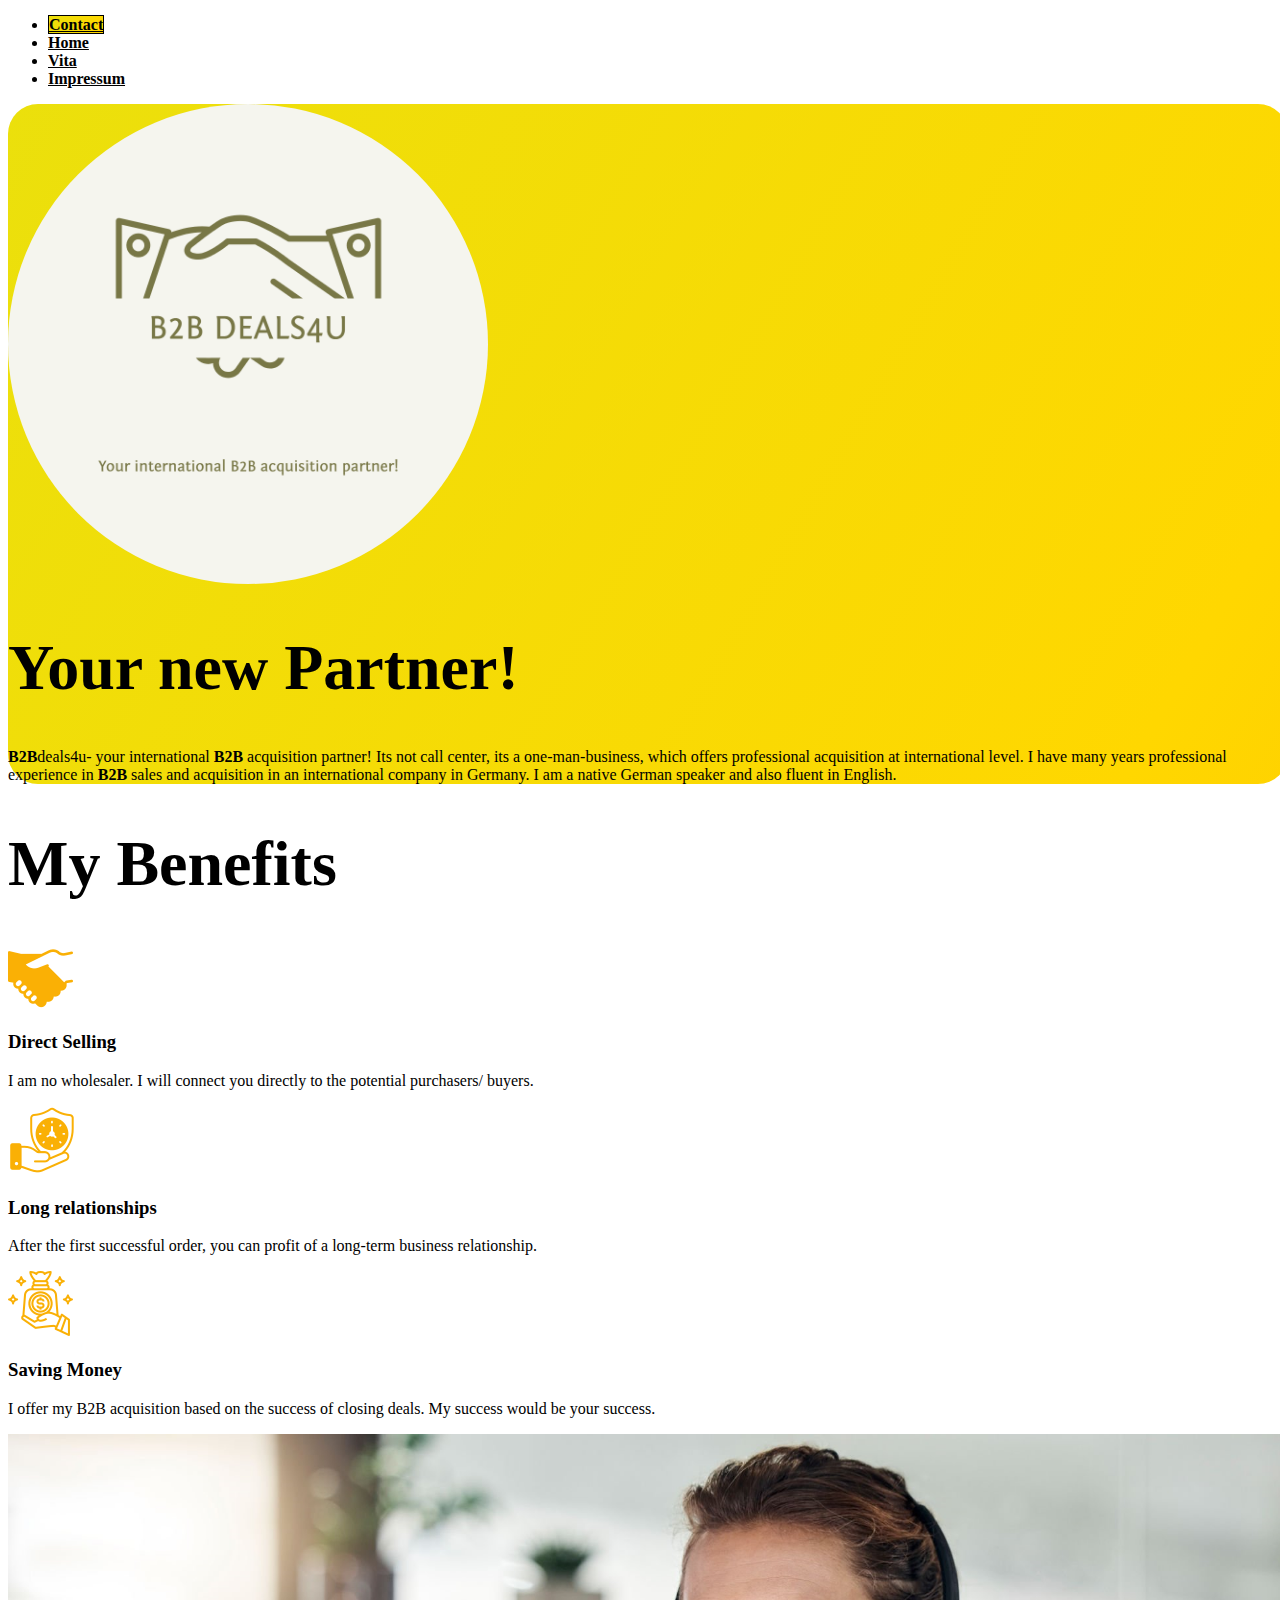
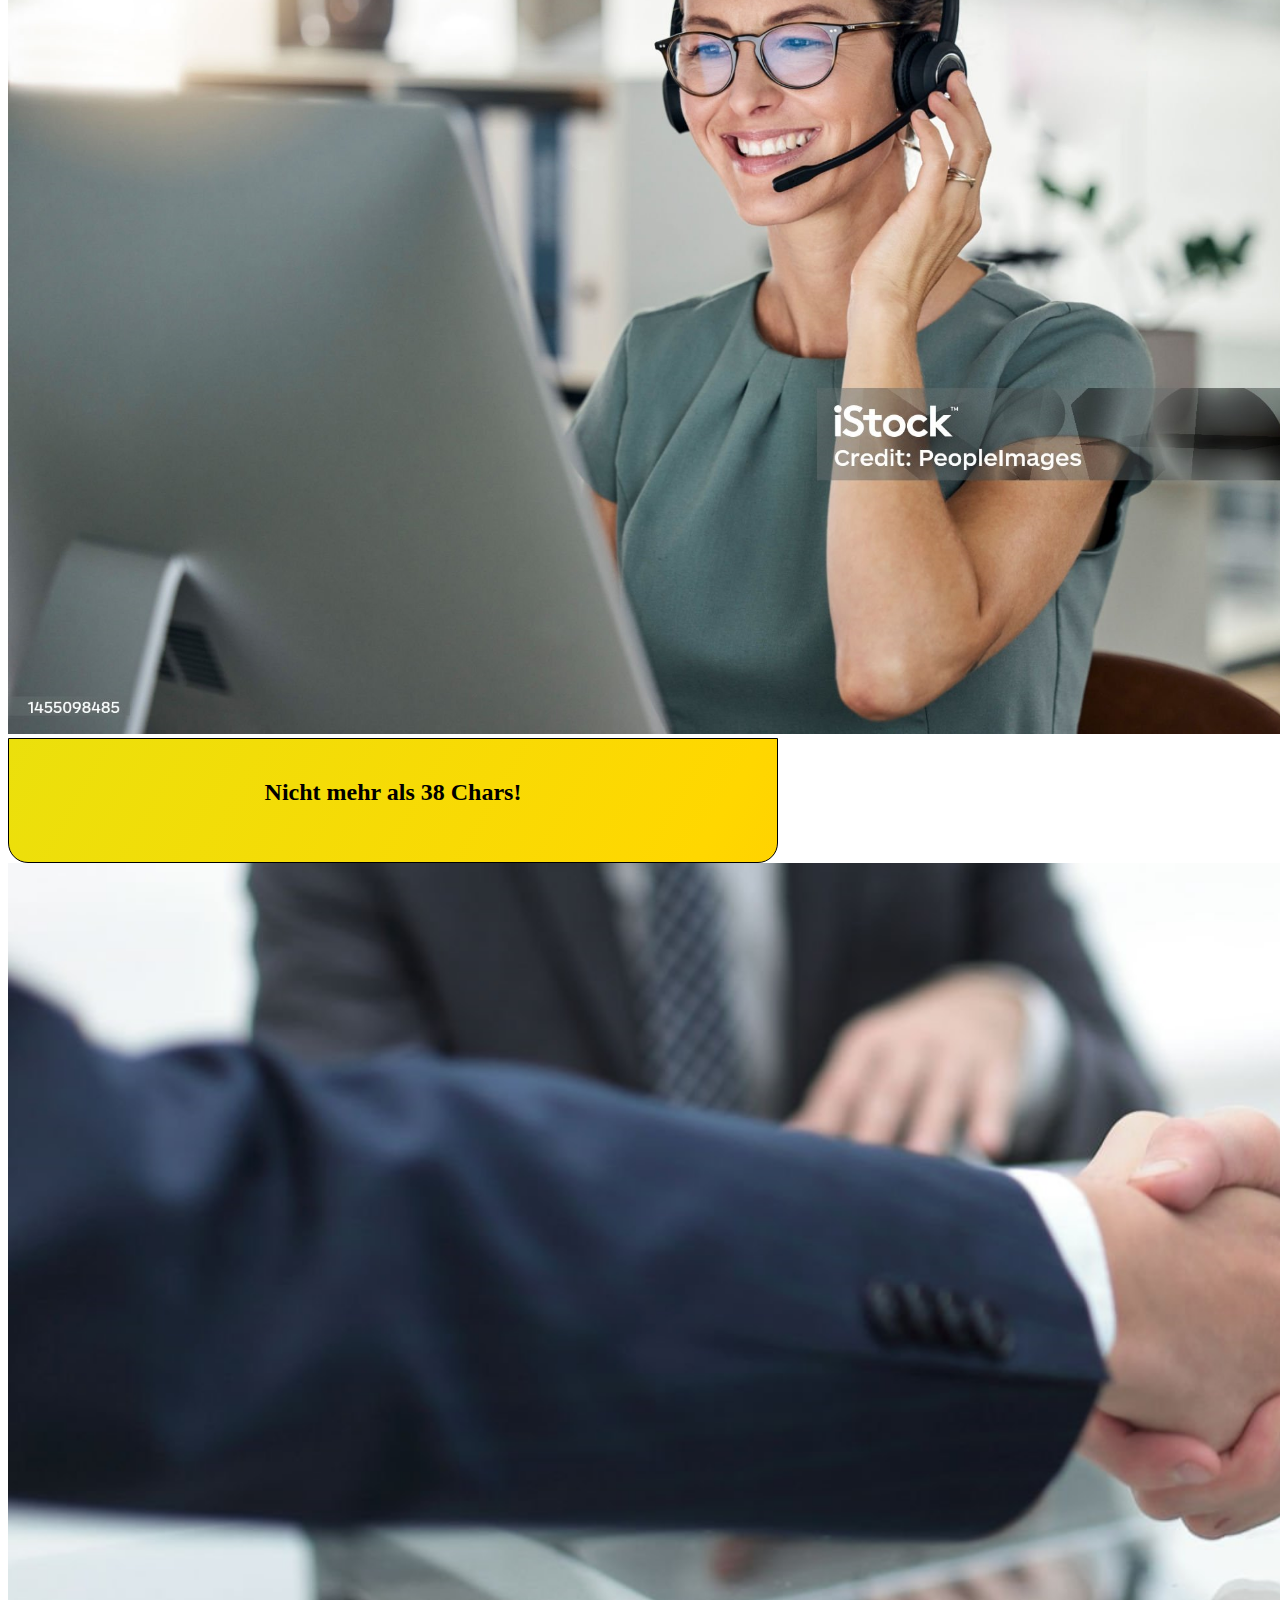
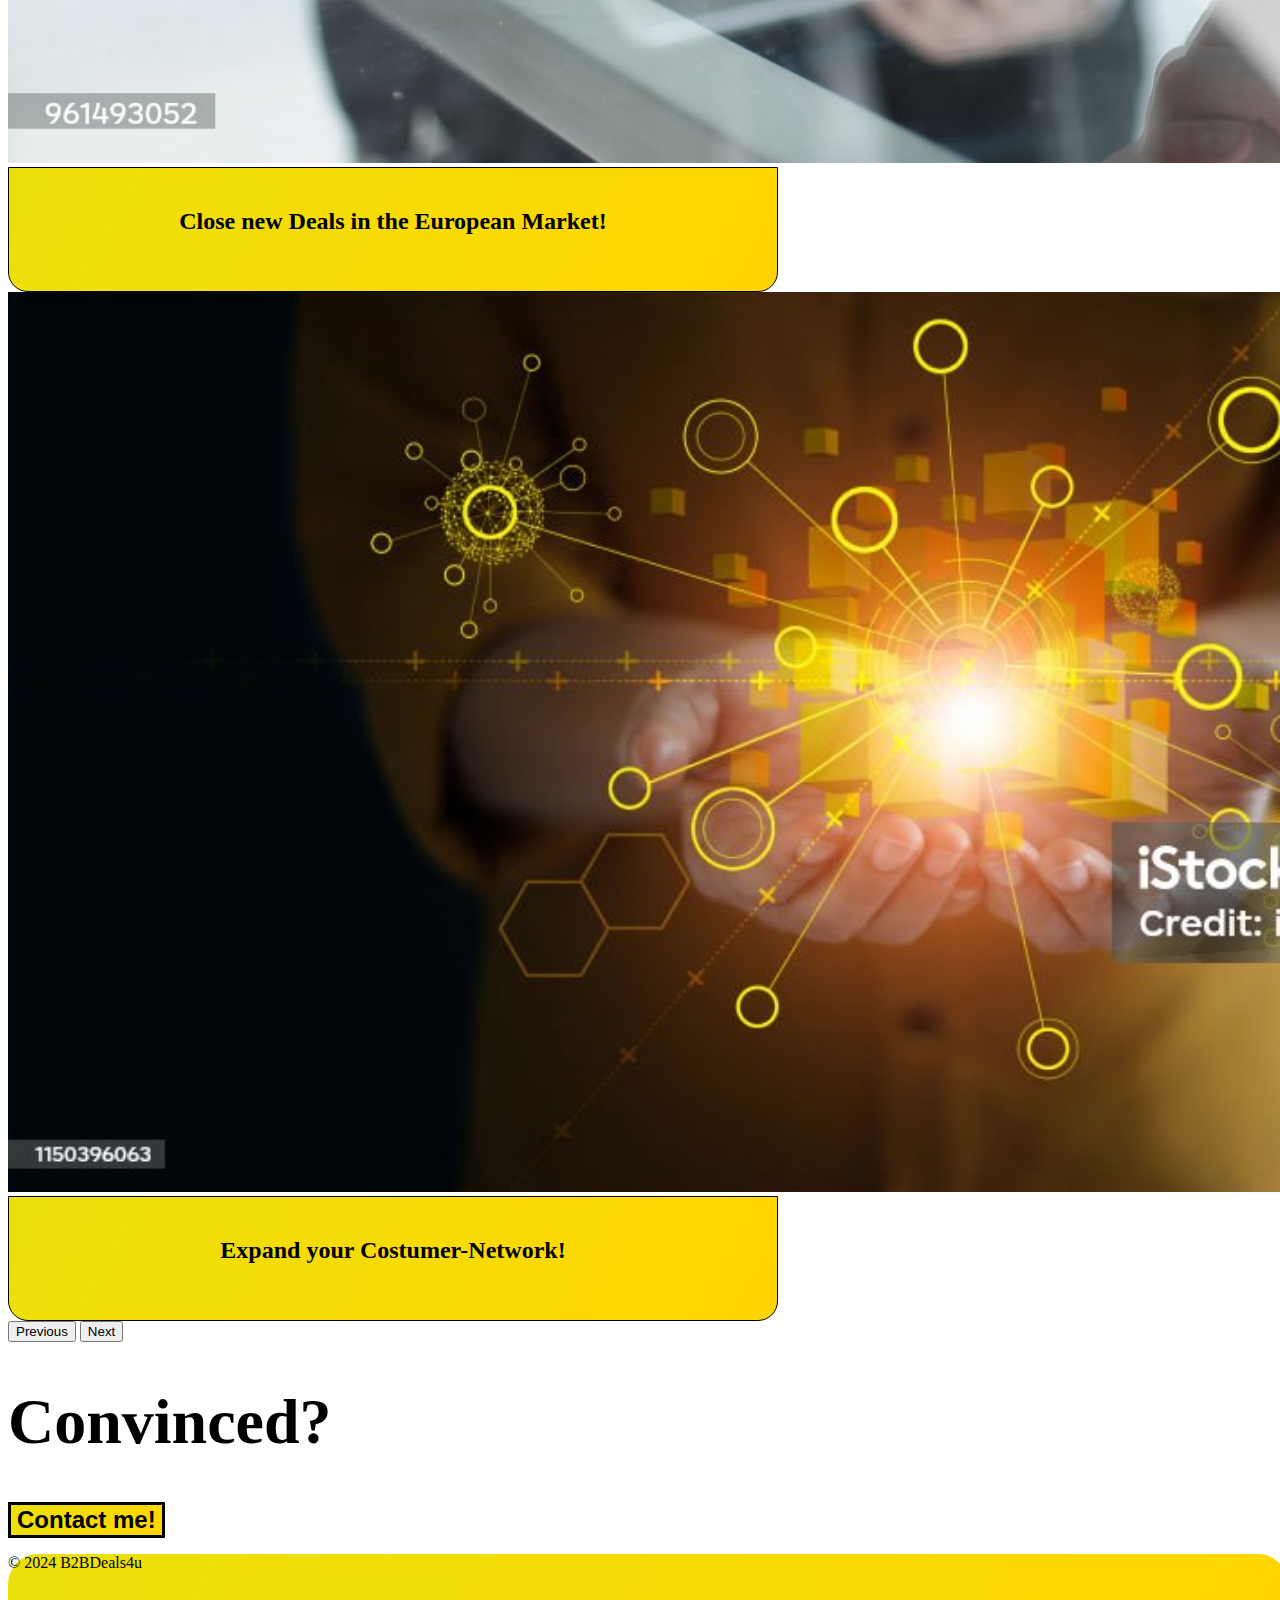
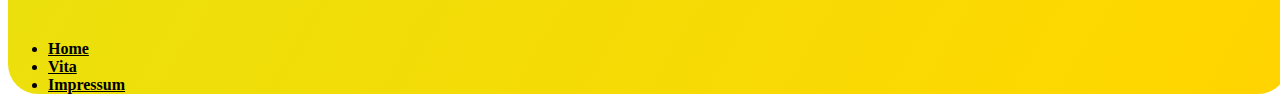
<file: index.html>
<!DOCTYPE html> 
<html lang="en">

<head>
  <meta charset="UTF-8">
  <meta name="viewport" content="width=device-width, initial-scale=1.0, maximum-scale=1.0">
  <title>Schukria's Homepage</title>
  <link href="https://cdn.jsdelivr.net/npm/bootstrap@5.3.0-alpha2/dist/css/bootstrap.min.css" rel="stylesheet"
    integrity="sha384-aFq/bzH65dt+w6FI2ooMVUpc+21e0SRygnTpmBvdBgSdnuTN7QbdgL+OapgHtvPp" crossorigin="anonymous">
    <link rel="stylesheet" href="./style.css">
</head>

<body>
    
        <div class="container container-header">
            <header class="d-flex flex-wrap justify-content-center py-3 mb-4 border-bottom">
              <ul class="nav nav-pills">
                <li class="nav-item"><a id="contact" href="#" class="nav-link gradient-background">Contact</a></li>
                <li class="nav-item"><a id="home" href="#" class="nav-link active" aria-current="page">Home</a></li>
                <li class="nav-item"><a href="#" class="nav-link">Vita</a></li>
                <li class="nav-item"><a href="#" class="nav-link">Impressum</a></li>
                
              </ul>
            </header>
          </div>



    

        <div id="head-container" class="container text-center pt-3 gradient-background">
            <img class="logo" src="./Images/Logo B2BDeals4u.png" alt="Logo">
            <h1 class="py-3">Your new Partner!</h1>
            <p class="col-lg-8 mx-auto fs-5 text-center justify-content-center">
                <span style="font-weight: bold">B2B</span>deals4u- your international <span style="font-weight: bold">B2B</span> acquisition partner! Its not call center, its a one-man-business, which offers professional acquisition at international level.  I have many years professional experience in <span style="font-weight: bold">B2B</span> sales and acquisition in an international company in Germany. I am a native German speaker and also fluent in English. 
                
            </p>
          </div>

          <div id="beneficts-header" class="px-4 pt-5 py-3 text-center">
            <h1>My Benefits</h1>
            
            
          </div>


          <div class="container px-4" id="featured-3">
            <div class="row g-4 py-3 row-cols-1 row-cols-lg-3">
              <div class="feature-col">
                <div class="icon-container container feature-icon d-inline-flex  text-bg-light bg-gradient fs-2 mb-3">
                  <img class="Icon" src="./Images/icons8-handshake-65.png" alt="Handshake">
                </div>
                <h3 class="fs-2 text-body-emphasis">Direct Selling</h3>
                <p>I am no wholesaler. I will connect you directly to the potential purchasers/ buyers. </p>
              </div>
              <div class="feature col">
                <div class="icon-container container feature-icon d-inline-flex text-bg-light bg-gradient fs-2 mb-3">
                    <img class="Icon" src="./Images/icons8-long-term-65.png" alt="Handshake">
                  </div>
                <h3 class="fs-2 text-body-emphasis">Long relationships</h3>
                <p>After the first successful order, you can profit of a long-term business relationship.</p>        
              </div>
              <div class="feature col">
                <div  class="icon-container container feature-icon d-inline-flex text-bg-light bg-gradient fs-2 mb-3">
                    <img class="Icon" src="./Images/icons8-saving-money-65.png" alt="Handshake">
                  </div>
                <h3 class="fs-2 text-body-emphasis">Saving Money</h3>
                <p>I offer my B2B acquisition based on the success of closing deals. My success would be your success. </p>
              </div>
            </div>
          </div>



          <div id="carousel-container" class="container">
            <div id="carouselExampleIndicators" class="carousel slide">
              
              <div class="carousel-inner">
                <div class="carousel-item active">
                <div class="card">
                  <img src="./Images/phone-call.png" class="d-block w-100" alt=".">
                  <div class="card-body justify-content-center gradient-background">
                    <p class="card-text">Nicht mehr als 38 Chars!</p>

                </div>

            </div>
                </div>
                <div class="carousel-item">
                  <div class="card">
                  <img src="./Images/sale-done.png" class="d-block w-100" alt=".">
                  <div class="card-body gradient-background">
                    <p class="card-text">Close new Deals in the European Market!</p>

                </div>

            </div>
                </div>
                <div class="carousel-item">
                    <div class="card">
                        <img src="./Images/costumer-network.png" class="d-block w-100" alt=".">
                        <div class="card-body gradient-background justify-content-center">
                          <p class="card-text">Expand your Costumer-Network!</p>
      
                      </div>
      
                  </div>
                </div>
              </div>
              <button class="carousel-control-prev" type="button" data-bs-target="#carouselExampleIndicators" data-bs-slide="prev">
                <span class="carousel-control-prev-icon" aria-hidden="true"></span>
                <span class="visually-hidden">Previous</span>
              </button>
              <button class="carousel-control-next" type="button" data-bs-target="#carouselExampleIndicators" data-bs-slide="next">
                <span class="carousel-control-next-icon" aria-hidden="true"></span>
                <span class="visually-hidden">Next</span>
              </button>
              </div>
            </div>

            <div class="container px-4 py-3 my-3 text-center container-bottom">
              <h1 class="display-5 fw-bold text-body-emphasis pb-3">Convinced?</h1>
              <div class="col-lg-6 mx-auto">
                <div class="d-grid gap-2 d-sm-flex justify-content-sm-center">
                  <button type="button" class="first_button btn btn-primary btn-lg gradient-background">Contact me!</button>
                  
                </div>
              </div>
            </div>

            <div id="container-fooder" class="container footer gradient-background">
              <footer class="d-flex flex-wrap justify-content-between align-items-center py-3 my-4 border-top">
                <p class="col-md-4 mb-0">© 2024 B2BDeals4u</p>
            
                <a href="/" class="col-md-4 d-flex align-items-center justify-content-center mb-3 mb-md-0 me-md-auto link-body-emphasis text-decoration-none">
                  <svg class="bi me-2" width="40" height="32"><use xlink:href="#bootstrap"></use></svg>
                </a>
            
                <ul class="nav col-md-4 justify-content-end">
                  <li class="nav-item"><a href="#" class="nav-link px-2 text-body-secondary">Home</a></li>
                  <li class="nav-item"><a href="#" class="nav-link px-2 text-body-secondary">Vita</a></li>
                  <li class="nav-item"><a href="#" class="nav-link px-2 text-body-secondary">Impressum</a></li>
                </ul>
              </footer>
            </div>


             

          
                            
        </body>



          
    











    <script src="https://cdn.jsdelivr.net/npm/bootstrap@5.3.2/dist/js/bootstrap.bundle.min.js" 
    integrity="sha384-C6RzsynM9kWDrMNeT87bh95OGNyZPhcTNXj1NW7RuBCsyN/o0jlpcV8Qyq46cDfL" crossorigin="anonymous"></script>
</body>
</file>
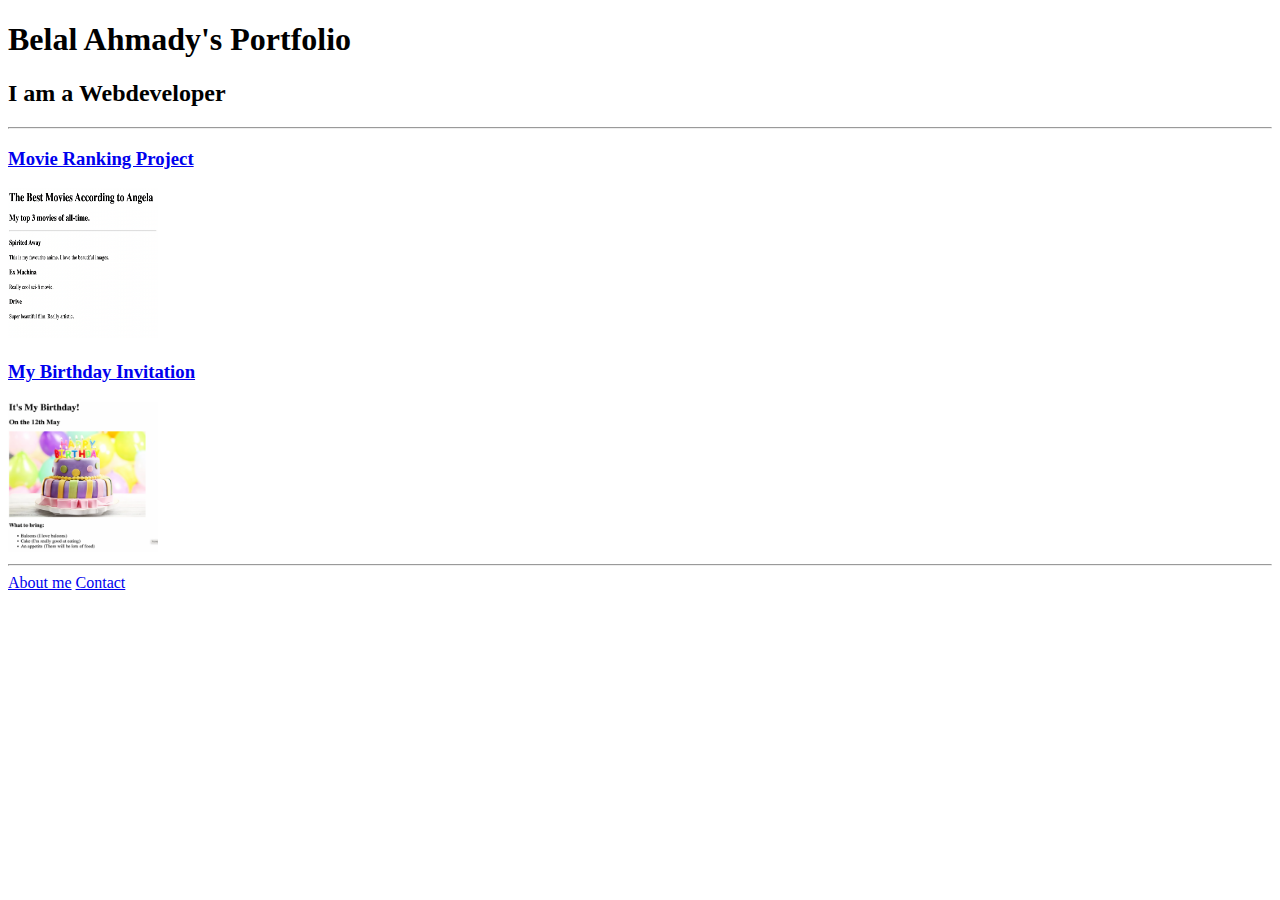
<file: Portfolio.html>
<!-- TODO 1: Create the HTML Boilerplate -->

<!-- TODO 2: Add Your previous projects' HTML into the public folder -->

<!-- TODO 3: Take screenshots of your project previews and add the images to the images folder -->

<!-- TODO 4: Add titles/subtitles etc. -->

<!-- TODO 5: Add a link to the project pages -->

<!-- TODO 6: Add images to show the project previews
HINT for TODO 6: You can use the height attribute set to 200 to make the image smaller:
https://developer.mozilla.org/en-US/docs/Web/HTML/Element/img#attr-height -->

<!-- TODO 7: Add the Contact Me and About Me page links -->
<!DOCTYPE html>
<html lang="en">
<head>
    <meta charset="UTF-8">
    <meta name="viewport" content="width=device-width, initial-scale=1.0">
    <title>My Portfolio</title>
</head>
<body>
    <h1>Belal Ahmady's Portfolio</h1>
    <h2>I am a Webdeveloper</h2>
    <hr>
    <h3><a href="./public/movie-ranking.html">Movie Ranking Project</a></h3>
    <img src="./assets/images/movie-ranking.png" width="150" height="150">
    
    <h3><a href="./public/birthday-invite.html">My Birthday Invitation</a></h3>
    <img src="./assets/images/birthday-invite.png" width="150" height="150">
    <hr>
    <a href="./public/about.html">About me</a>
    <a href="./public/contact.html">Contact</a>
    
</body>
</html>
</file>
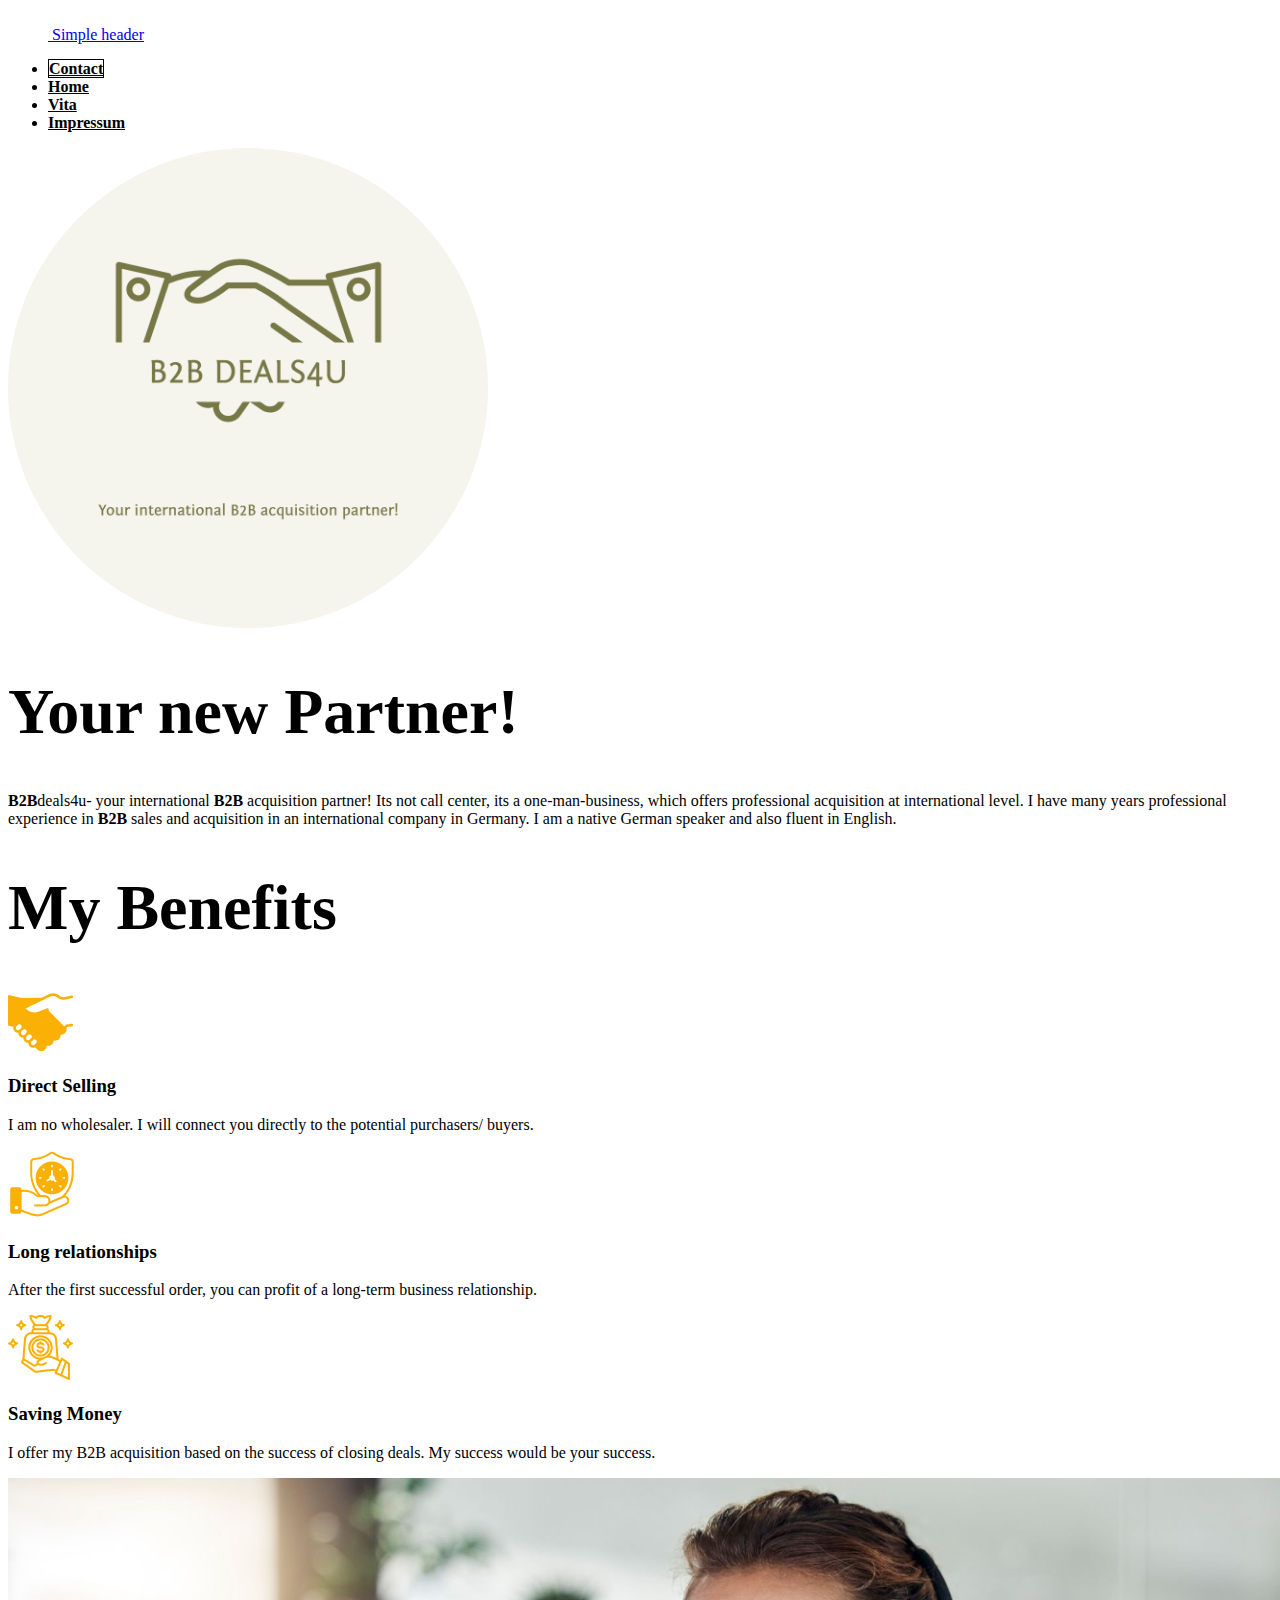
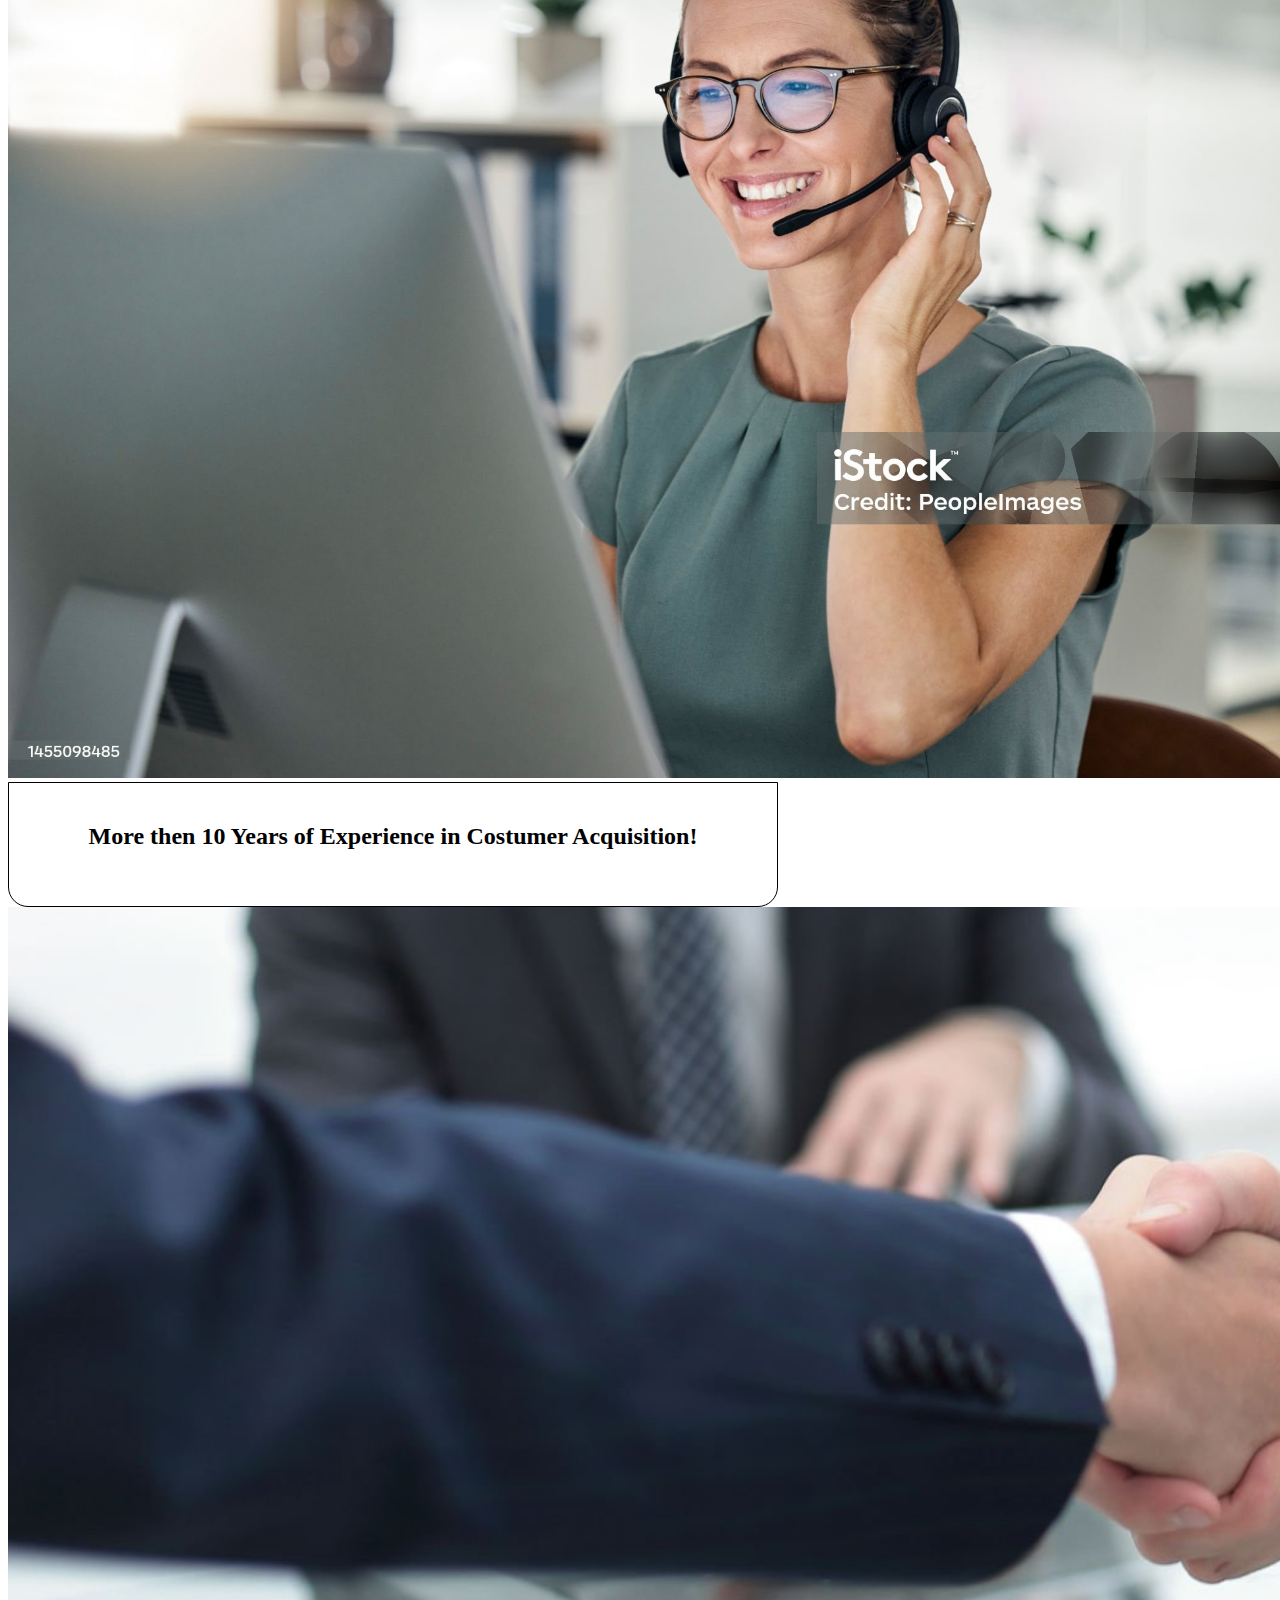
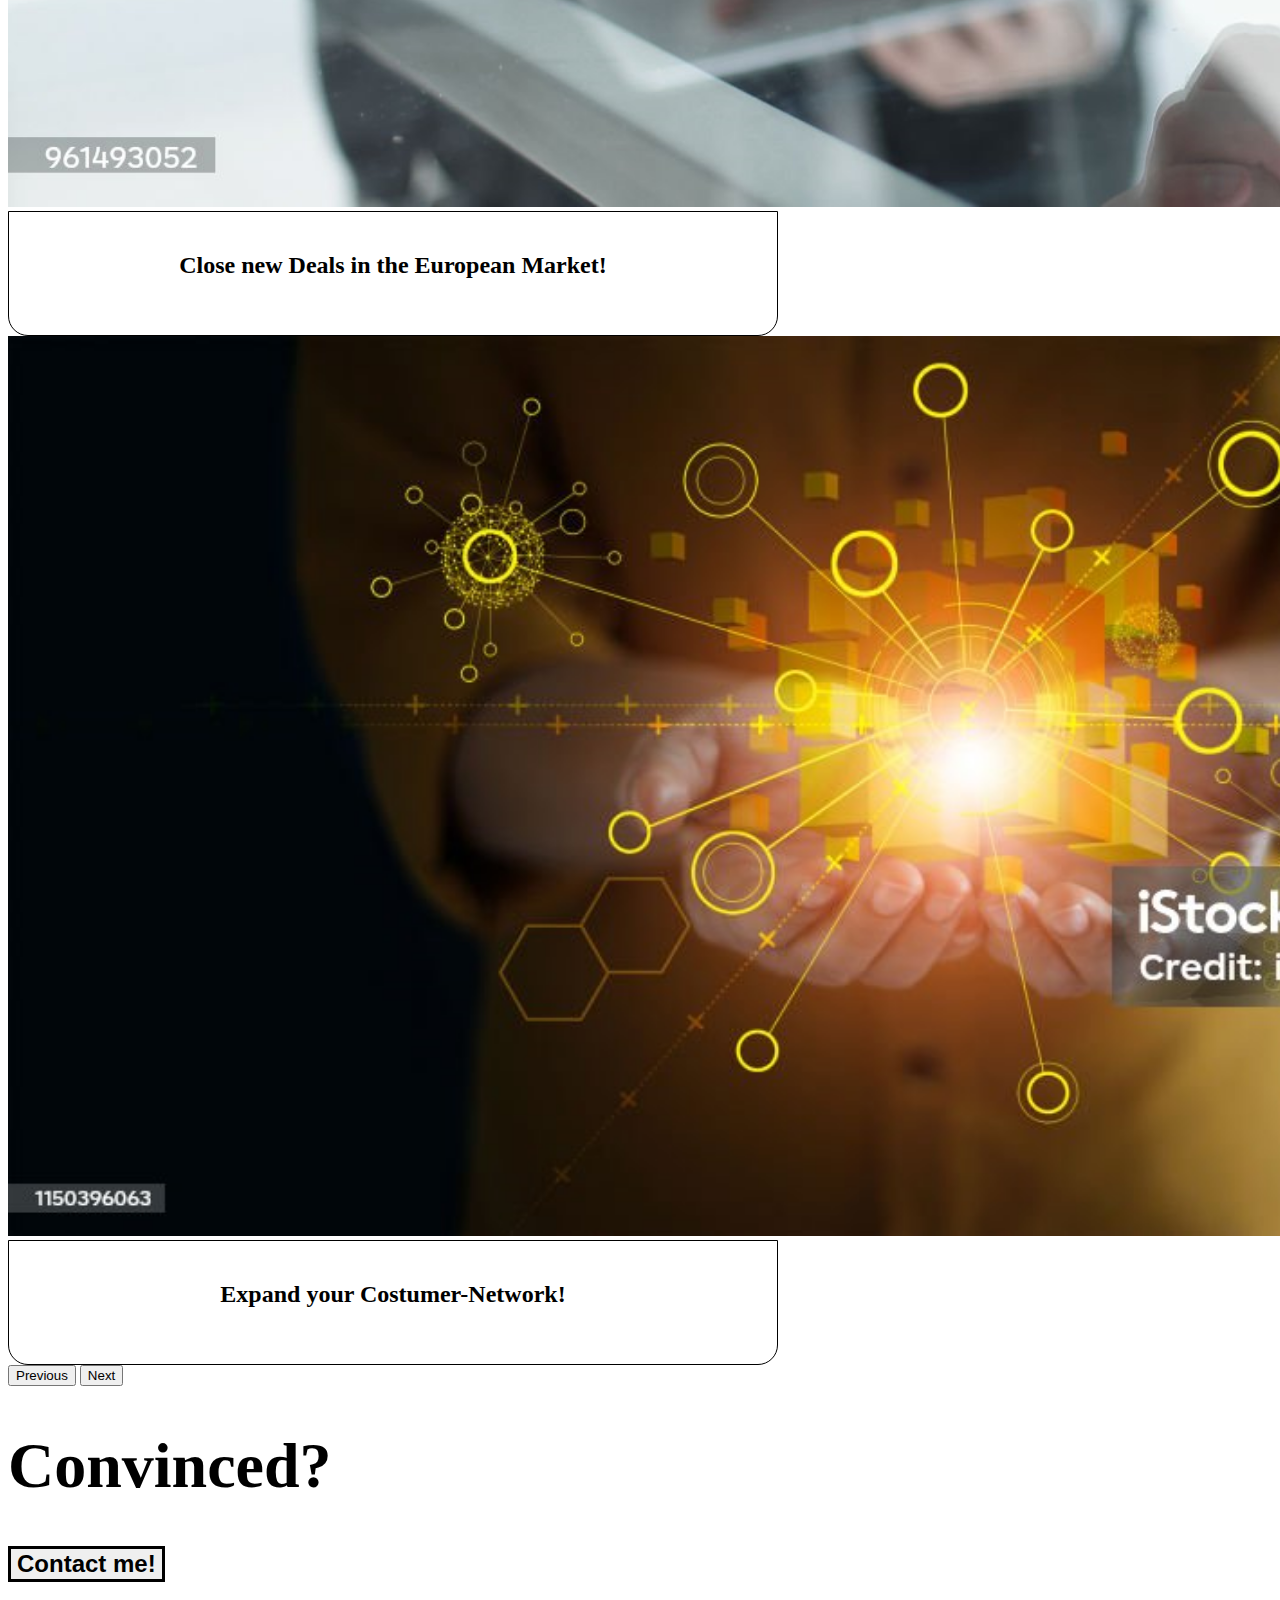
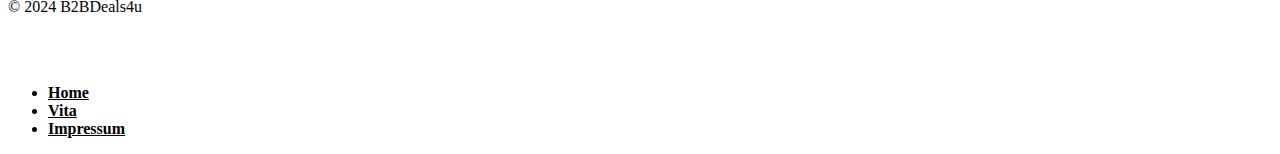
<file: website.html>
<!DOCTYPE html> 
<html lang="en">

<head>
  <meta charset="UTF-8">
  <meta name="viewport" content="width=device-width, initial-scale=1.0">
  <title>MyPersonalSite</title>
  <link href="https://cdn.jsdelivr.net/npm/bootstrap@5.3.0-alpha2/dist/css/bootstrap.min.css" rel="stylesheet"
    integrity="sha384-aFq/bzH65dt+w6FI2ooMVUpc+21e0SRygnTpmBvdBgSdnuTN7QbdgL+OapgHtvPp" crossorigin="anonymous">
    <link rel="stylesheet" href="./style.css">
</head>

<body>
    <section id="header">
        <div class="container">
            <header class="d-flex flex-wrap justify-content-center py-3 mb-4 border-bottom">
              <a href="/" class="d-flex align-items-center mb-3 mb-md-0 me-md-auto link-body-emphasis text-decoration-none">
                <svg class="bi me-2" width="40" height="32"><use xlink:href="#bootstrap"></use></svg>
                <span class="fs-4">Simple header</span>
              </a>
        
              <ul class="nav nav-pills">
                <li class="nav-item"><a id="contact" href="#" class="nav-link">Contact</a></li>
                <li class="nav-item"><a id="home" href="#" class="nav-link active" aria-current="page">Home</a></li>
                <li class="nav-item"><a href="#" class="nav-link">Vita</a></li>
                <li class="nav-item"><a href="#" class="nav-link">Impressum</a></li>
                
              </ul>
            </header>
          </div>



    </section>

    <section id="body one">
        <div id="head-container" class="container p-3 text-center pt-3">
            <img class="logo" src="./Images/Logo B2BDeals4u.png" alt="Logo">
            <h1 class="py-3">Your new Partner!</h1>
            <p class="col-lg-8 mx-auto fs-5 text-center justify-content-center">
                <span style="font-weight: bold">B2B</span>deals4u- your international <span style="font-weight: bold">B2B</span> acquisition partner! Its not call center, its a one-man-business, which offers professional acquisition at international level.  I have many years professional experience in <span style="font-weight: bold">B2B</span> sales and acquisition in an international company in Germany. I am a native German speaker and also fluent in English. 
                
            </p>
          </div>

          <div id="beneficts-header" class="px-4 pt-5 py-3 text-center">
            <h1>My Benefits</h1>
            
            
          </div>


          <div class="container px-4" id="featured-3">
            <div class="row g-4 py-5 row-cols-1 row-cols-lg-3">
              <div class="feature-col">
                <div class="icon-container container feature-icon d-inline-flex  text-bg-light bg-gradient fs-2 mb-3">
                  <img class="Icon" src="./Images/icons8-handshake-65.png" alt="Handshake">
                </div>
                <h3 class="fs-2 text-body-emphasis">Direct Selling</h3>
                <p>I am no wholesaler. I will connect you directly to the potential purchasers/ buyers. </p>
              </div>
              <div class="feature col">
                <div class="icon-container container feature-icon d-inline-flex text-bg-light bg-gradient fs-2 mb-3">
                    <img class="Icon" src="./Images/icons8-long-term-65.png" alt="Handshake">
                  </div>
                <h3 class="fs-2 text-body-emphasis">Long relationships</h3>
                <p>After the first successful order, you can profit of a long-term business relationship.</p>        
              </div>
              <div class="feature col">
                <div  class="icon-container container feature-icon d-inline-flex text-bg-light bg-gradient fs-2 mb-3">
                    <img class="Icon" src="./Images/icons8-saving-money-65.png" alt="Handshake">
                  </div>
                <h3 class="fs-2 text-body-emphasis">Saving Money</h3>
                <p>I offer my B2B acquisition based on the success of closing deals. My success would be your success. </p>
              </div>
            </div>
          </div>



          <div id="carousel-container" class="container">
            <div id="carouselExampleIndicators" class="carousel slide">
              
              <div class="carousel-inner">
                <div class="carousel-item active">
                <div class="card">
                  <img src="./Images/phone-call.png" class="d-block w-100" alt=".">
                  <div class="card-body justify-content-center">
                    <p class="card-text">More then 10 Years of Experience in Costumer Acquisition!</p>

                </div>

            </div>
                </div>
                <div class="carousel-item">
                  <div class="card">
                  <img src="./Images/sale-done.png" class="d-block w-100" alt=".">
                  <div class="card-body ">
                    <p class="card-text">Close new Deals in the European Market!</p>

                </div>

            </div>
                </div>
                <div class="carousel-item">
                    <div class="card">
                        <img src="./Images/costumer-network.png" class="d-block w-100" alt=".">
                        <div class="card-body">
                          <p class="card-text">Expand your Costumer-Network!</p>
      
                      </div>
      
                  </div>
                </div>
              </div>
              <button class="carousel-control-prev" type="button" data-bs-target="#carouselExampleIndicators" data-bs-slide="prev">
                <span class="carousel-control-prev-icon" aria-hidden="true"></span>
                <span class="visually-hidden">Previous</span>
              </button>
              <button class="carousel-control-next" type="button" data-bs-target="#carouselExampleIndicators" data-bs-slide="next">
                <span class="carousel-control-next-icon" aria-hidden="true"></span>
                <span class="visually-hidden">Next</span>
              </button>
              </div>
            </div>

            <div class="container px-4 py-5 my-5 text-center">
              <h1 class="display-5 fw-bold text-body-emphasis">Convinced?</h1>
              <div class="col-lg-6 mx-auto">
                <div class="d-grid gap-2 d-sm-flex justify-content-sm-center">
                  <button type="button" class="first_button btn btn-primary btn-lg px-4 gap-3 mt-4">Contact me!</button>
                  
                </div>
              </div>
            </div>

            <div class="container footer">
              <footer class="d-flex flex-wrap justify-content-between align-items-center py-3 my-4 border-top">
                <p class="col-md-4 mb-0">© 2024 B2BDeals4u</p>
            
                <a href="/" class="col-md-4 d-flex align-items-center justify-content-center mb-3 mb-md-0 me-md-auto link-body-emphasis text-decoration-none">
                  <svg class="bi me-2" width="40" height="32"><use xlink:href="#bootstrap"></use></svg>
                </a>
            
                <ul class="nav col-md-4 justify-content-end">
                  <li class="nav-item"><a href="#" class="nav-link px-2 text-body-secondary">Home</a></li>
                  <li class="nav-item"><a href="#" class="nav-link px-2 text-body-secondary">Vita</a></li>
                  <li class="nav-item"><a href="#" class="nav-link px-2 text-body-secondary">Impressum</a></li>
                </ul>
              </footer>
            </div>


             

          
                            
        </body>



          
    </section>











    <script src="https://cdn.jsdelivr.net/npm/bootstrap@5.3.2/dist/js/bootstrap.bundle.min.js" 
    integrity="sha384-C6RzsynM9kWDrMNeT87bh95OGNyZPhcTNXj1NW7RuBCsyN/o0jlpcV8Qyq46cDfL" crossorigin="anonymous"></script>
</body>
</file>
<file: style.css>
body {
    font-family: Georgia,serif !important;
    width: 100%;
  }
.logo{
    width: 30rem;
    height: 30rem;
    border-radius: 50%;
}

.icon-container{
    background-color: white !important;
    
}


.w-100{
    height:100vh !important;
}

h1{
    color:black !important;
    font-weight: bold;
    font-size: 4rem;
}

#carousel-container{
    width: 60%;
}
.card-text{
    padding-top: 1rem;
    color:black !important;
    font-weight: bold;
    font-size: 1.5rem !important;
}
.card-body{
    display:flex;
    height: 30%;
    width: 100%;
    justify-content: center !important;
    border: 0.1rem solid black !important;
    border-bottom-right-radius: 20px;
    border-bottom-left-radius: 20px;
    padding-bottom: 2rem !important;
    min-width: 400px;
}

.first_button{
    color:black !important;
    font-weight: bolder;
    font-size: 1.5rem !important;
    border: 0.2rem solid black !important;   
}
.nav-link{
    color:black !important;
    font-weight: bold;
}
#home{
    color:black!important;
    font-weight: bold;
    background-color: white; 
}
#contact{
    border: 0.1rem solid black !important;
}
  .container-header{
    min-width: 400px;
  }

  /*@keyframes shake {
    10%,
    90% {
      transform: translate3d(-1px, 0, 0);
    }
    20%,
    80% {
      transform: translate3d(2px, 0, 0);
    }
    30%,
    50%,
    70% {
      transform: translate3d(-4px, 0, 0);
    }
    40%,
    60% {
      transform: translate3d(4px, 0, 0);
    }
  }*/
#head-container{
    border-radius: 30px;
    padding-right: 0 !important;
    min-width: 400px;
}
#container-fooder{
    
    border-radius: 30px;
    min-width: 400px;
        }

.container-bottom{
    min-width: 400px;
}

.gradient-background{
    background: linear-gradient(300deg, #fcb103, #FFD700, #ebe00c);
    background-size: 180% 180%;
    animation: gradient-animation 18s ease infinite;
    
    
}

@keyframes gradient-animation {
    0% {
      background-position: 0% 50%;
    }
    50% {
      background-position: 100% 50%;
    }
    100% {
      background-position: 0% 50%;
    }
  }



@media only screen and (max-width: 700px) {
    #carousel-container{
        width: 1px;
        height: 1px;
        padding: 0 !important;
        margin: 0 !important;
        
    }
    .logo{
        width: 20rem;
        height: 20rem;
    }
    .carousel-inner {
        height: 1px;
        padding: 0 !important;
        margin: 0 !important;
        
      }
    #head-container{
        min-width: 400px !important;

      
      
    }
    #beneficts-header{
    min-width: 400px !important;
        }

    .card-body{
        min-width: 400px !important;
    } 
    h1{
        font-size: 2rem !important;

    }







}
</file>
